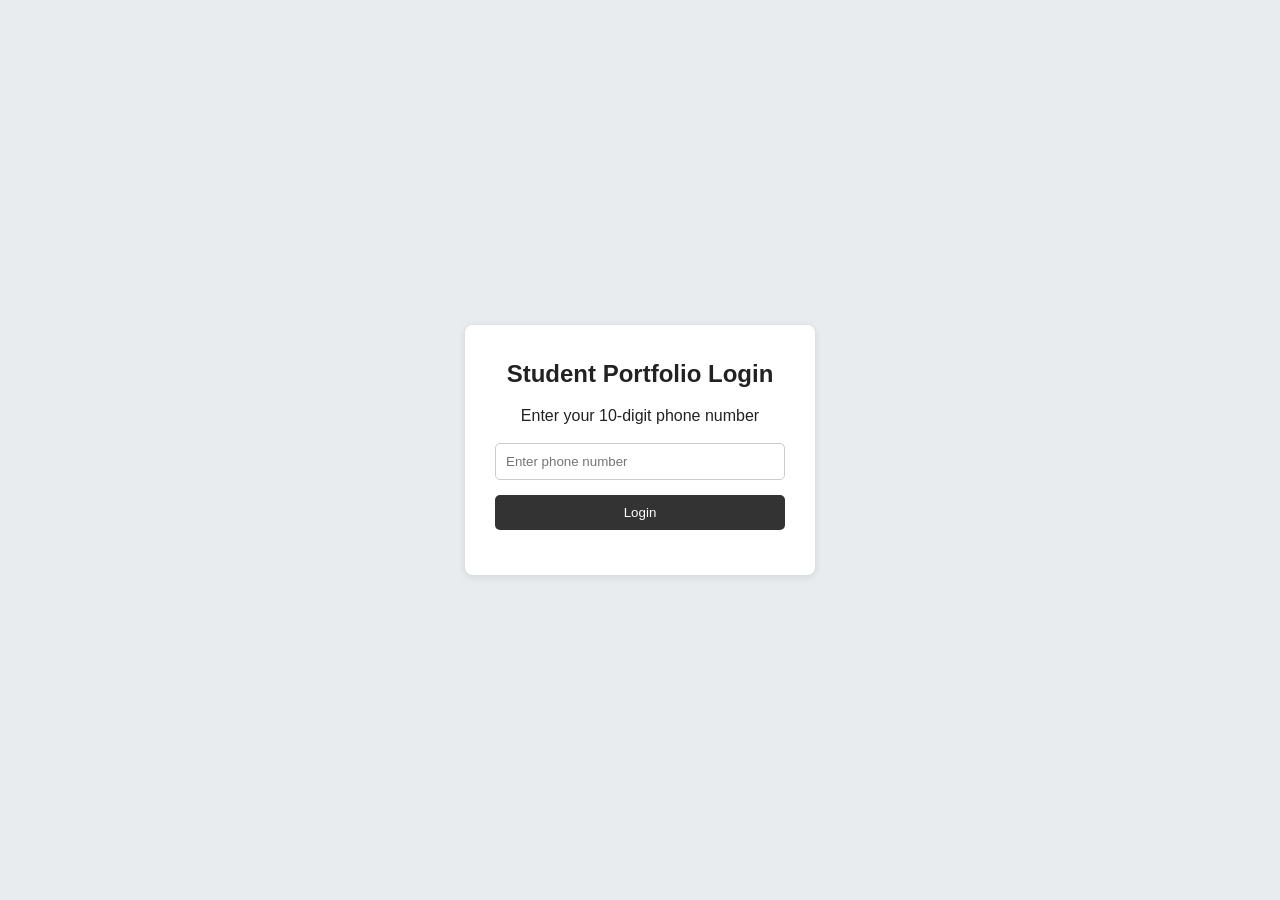
<file: index.html>
<!DOCTYPE html>
<html lang="en">
<head>
  <meta charset="UTF-8" />
  <meta name="viewport" content="width=device-width, initial-scale=1.0" />
  <title>Akshaya Satheesh | Portfolio</title>
  <link rel="stylesheet" href="style.css" />
</head>
<body>
  <header>
    <nav class="navbar">
      <h2 class="logo">Akshaya</h2>

      <ul class="nav-links">
        <li><a href="#home">Home</a></li>
        <li><a href="#about">About</a></li>
        <li><a href="#education">Education</a></li>
        <li><a href="#skills">Skills</a></li>
        <li><a href="#projects">Projects</a></li>
        <li><a href="#contact">Contact</a></li>
      </ul>

      <button id="logoutBtn" class="logout-btn">Logout</button>
    </nav>
  </header>

  <main>
    <section id="home" class="section home-section">
      <div class="home-text">
        <p class="intro">Hello, I'm</p>
        <h1>Akshaya Satheesh</h1>
        <h3>B.Tech Student | Web Development Learner</h3>
        <p>
          I am interested in web development, programming, and building simple
          projects that improve my technical skills.
        </p>
        <a href="#contact" class="btn">Contact Me</a>
      </div>

      <div class="home-image">
        <img src="dp.jpg" alt="Profile Photo" />
      </div>
    </section>

    <section id="about" class="section">
      <h2>About Me</h2>
      <div class="card">
        <p>
          I am a Computer Science student who enjoys learning HTML, CSS,
          JavaScript, C, and Python. I like creating clean and simple websites
          and improving my knowledge step by step.
        </p>
      </div>
    </section>

    <section id="education" class="section">
      <h2>Education</h2>
      <div class="cards-container">
        <div class="card">
          <h3>B.Tech in Computer Science</h3>
          <p>St Joseph's College of Engineering and technology palai</p>
          <p>2025 - 2029</p>
        </div>

        <div class="card">
          <h3>Higher Secondary Education</h3>
          <p>J.J.M.M.Higher Secondary School Yendayar</p>
          <p>2022 - 2024</p>
        </div>
      </div>
    </section>

    <section id="skills" class="section">
      <h2>Skills</h2>
      <div class="cards-container">
        <div class="skill-card">HTML</div>
        <div class="skill-card">CSS</div>
        <div class="skill-card">JavaScript</div>
        <div class="skill-card">C Programming</div>
        <div class="skill-card">Basic Python</div>
        <div class="skill-card">Problem Solving</div>
      </div>
    </section>

    <section id="projects" class="section">
      <h2>Projects</h2>
      <div class="cards-container">
        <div class="card">
          <h3>Student Mark Calculator</h3>
          <p>
            A simple project to calculate student marks, percentage, and grade.
          </p>
          <a href="https://akshayasatheesh78-art.github.io/student-calculator/" target="_blank">View Project</a>
        </div>

        <div class="card">
          <h3>Personal Portfolio Website</h3>
          <p>
            A portfolio website created using HTML, CSS, and JavaScript.
          </p>
          <a href="https://akshayasatheesh78-art.github.io/Portfolio-/" target="_blank">View Project</a>
        </div>
      </div>
    </section>

    <section id="contact" class="section">
      <h2>Contact</h2>
      <div class="card contact-card">
        <p><strong>Email:</strong> <a href="mailto:akshayasatheesh78@gmail.com">akshayasatheesh78@gmail.com</a></p>
        <p><strong>Phone:</strong> 0000000000</p>
        <p><strong>GitHub:</strong> <a href="https://github.com/akshayasatheesh78-art" target="_blank">My GitHub</a></p>
        <p><strong>LinkedIn:</strong> <a href="https://www.linkedin.com/in/akshaya-satheesh-27a101322" target="_blank">My LinkedIn</a></p>
      </div>
    </section>
  </main>

  <footer>
    <p>© 2026 Akshaya Satheesh | Personal Portfolio</p>
  </footer>

  <script src="script.js"></script>
</body>
</html>
</file>
<file: style.css>
* {
  margin: 0;
  padding: 0;
  box-sizing: border-box;
}

body {
  font-family: Arial, sans-serif;
  line-height: 1.6;
  background-color: #f4f4f4;
  color: #222;
}

/* Login Page */
.login-container {
  height: 100vh;
  display: flex;
  justify-content: center;
  align-items: center;
  background-color: #e9ecef;
}

.login-box {
  background: #fff;
  padding: 30px;
  border-radius: 8px;
  width: 90%;
  max-width: 350px;
  text-align: center;
  box-shadow: 0 2px 8px rgba(0, 0, 0, 0.1);
}

.login-box h2 {
  margin-bottom: 10px;
}

.login-box p {
  margin-bottom: 15px;
}

.login-box input {
  width: 100%;
  padding: 10px;
  margin-bottom: 15px;
  border: 1px solid #ccc;
  border-radius: 5px;
}

.login-box button {
  width: 100%;
  padding: 10px;
  background-color: #333;
  color: white;
  border: none;
  border-radius: 5px;
  cursor: pointer;
}

.login-box button:hover {
  background-color: #555;
}

.error {
  color: red;
  font-size: 14px;
  margin-top: 10px;
}

/* Navbar */
.navbar {
  background: #333;
  color: #fff;
  display: flex;
  justify-content: space-between;
  align-items: center;
  padding: 15px 20px;
  flex-wrap: wrap;
}

.logo {
  font-size: 22px;
}

.nav-links {
  list-style: none;
  display: flex;
  gap: 15px;
  flex-wrap: wrap;
}

.nav-links a {
  color: white;
  text-decoration: none;
}

.nav-links a:hover {
  text-decoration: underline;
}

.logout-btn {
  padding: 8px 14px;
  background: #fff;
  color: #333;
  border: none;
  border-radius: 4px;
  cursor: pointer;
}

/* Sections */
.section {
  padding: 40px 20px;
  max-width: 900px;
  margin: auto;
}

.section h2 {
  margin-bottom: 20px;
  color: #333;
}

.home-section {
  display: flex;
  justify-content: space-between;
  align-items: center;
  gap: 20px;
  flex-wrap: wrap;
}

.home-text {
  flex: 1;
}

.home-image img {
  width: 180px;
  height: 180px;
  border-radius: 50%;
  object-fit: cover;
  border: 3px solid #333;
}

.card {
  background: white;
  padding: 18px;
  margin-bottom: 15px;
  border-radius: 8px;
  box-shadow: 0 1px 5px rgba(0, 0, 0, 0.1);
}

.simple-list {
  padding-left: 20px;
}

.simple-list li {
  margin-bottom: 8px;
}

a {
  color: #0066cc;
}

/* Responsive */
@media (max-width: 768px) {
  .navbar {
    flex-direction: column;
    align-items: flex-start;
    gap: 12px;
  }

  .nav-links {
    flex-direction: column;
    gap: 10px;
  }

  .home-section {
    flex-direction: column;
    text-align: center;
  }

  .home-image img {
    width: 150px;
    height: 150px;
  }
}
</file>
